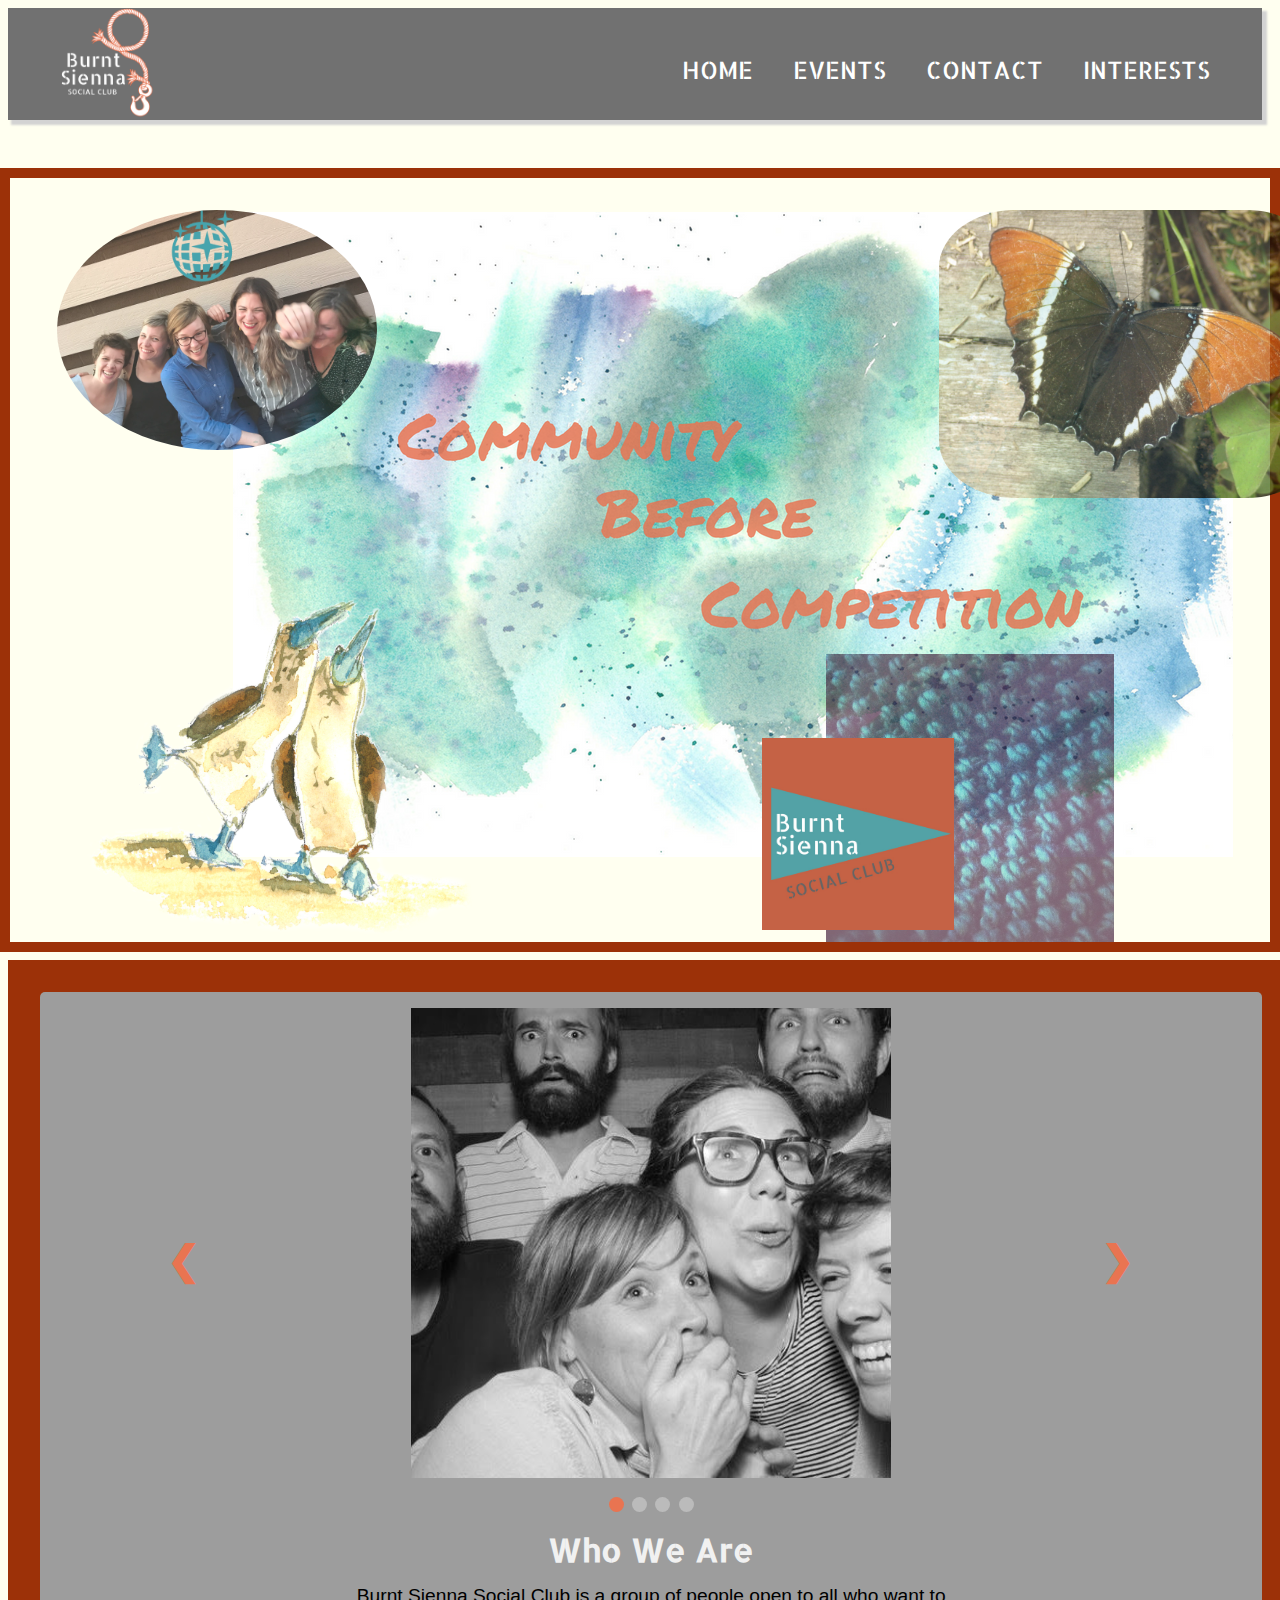
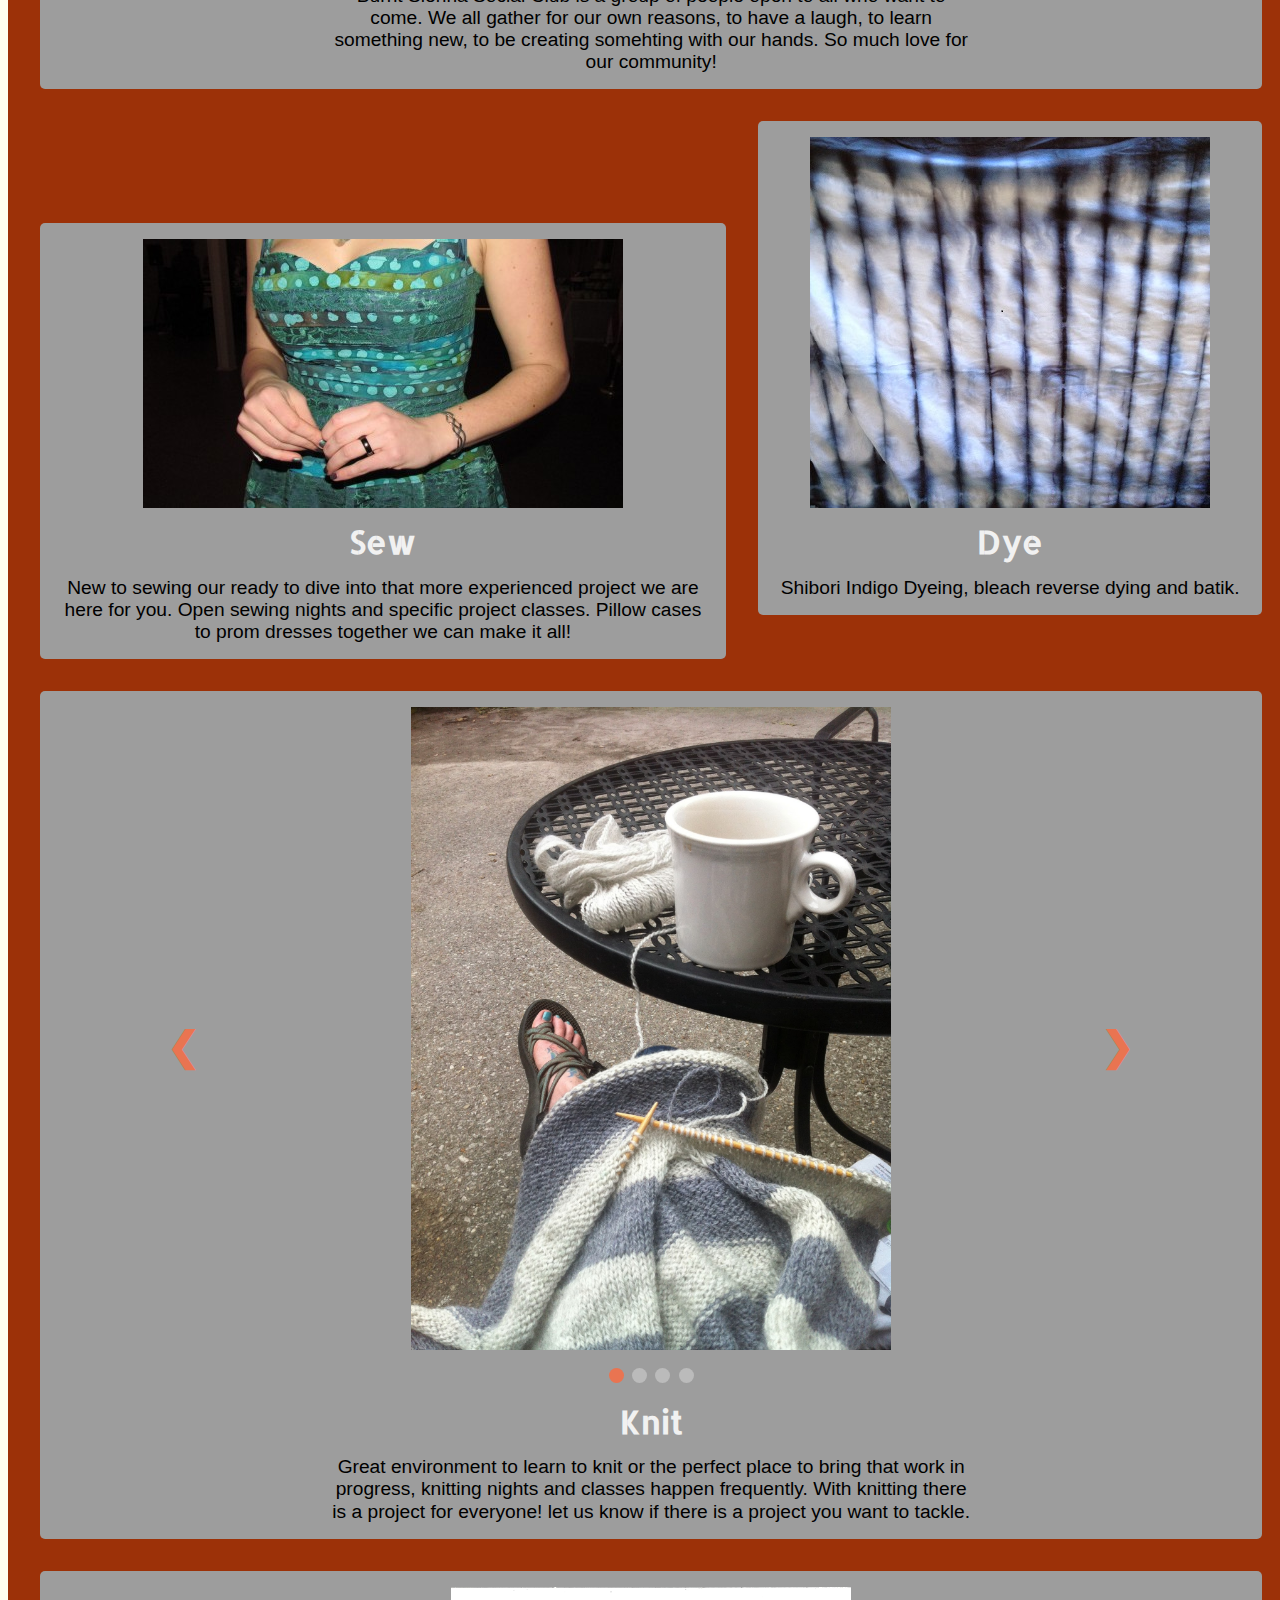
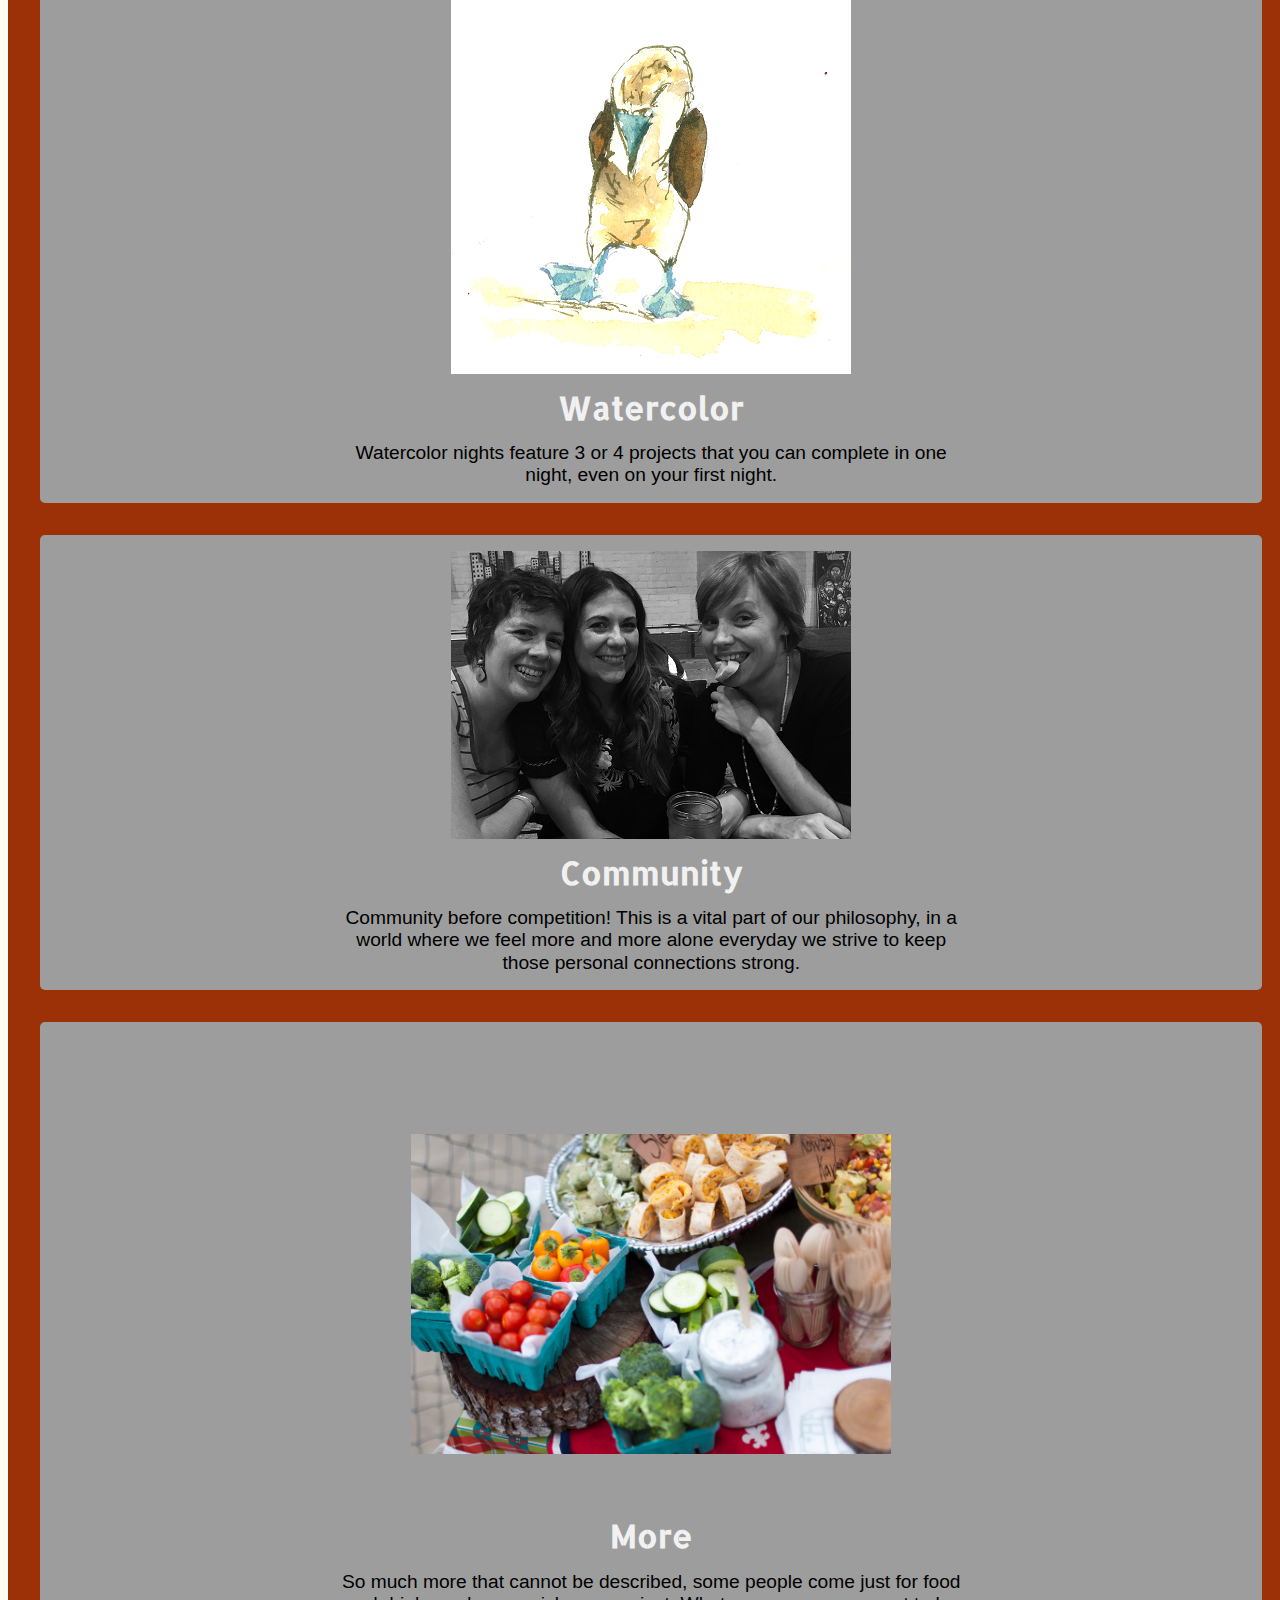
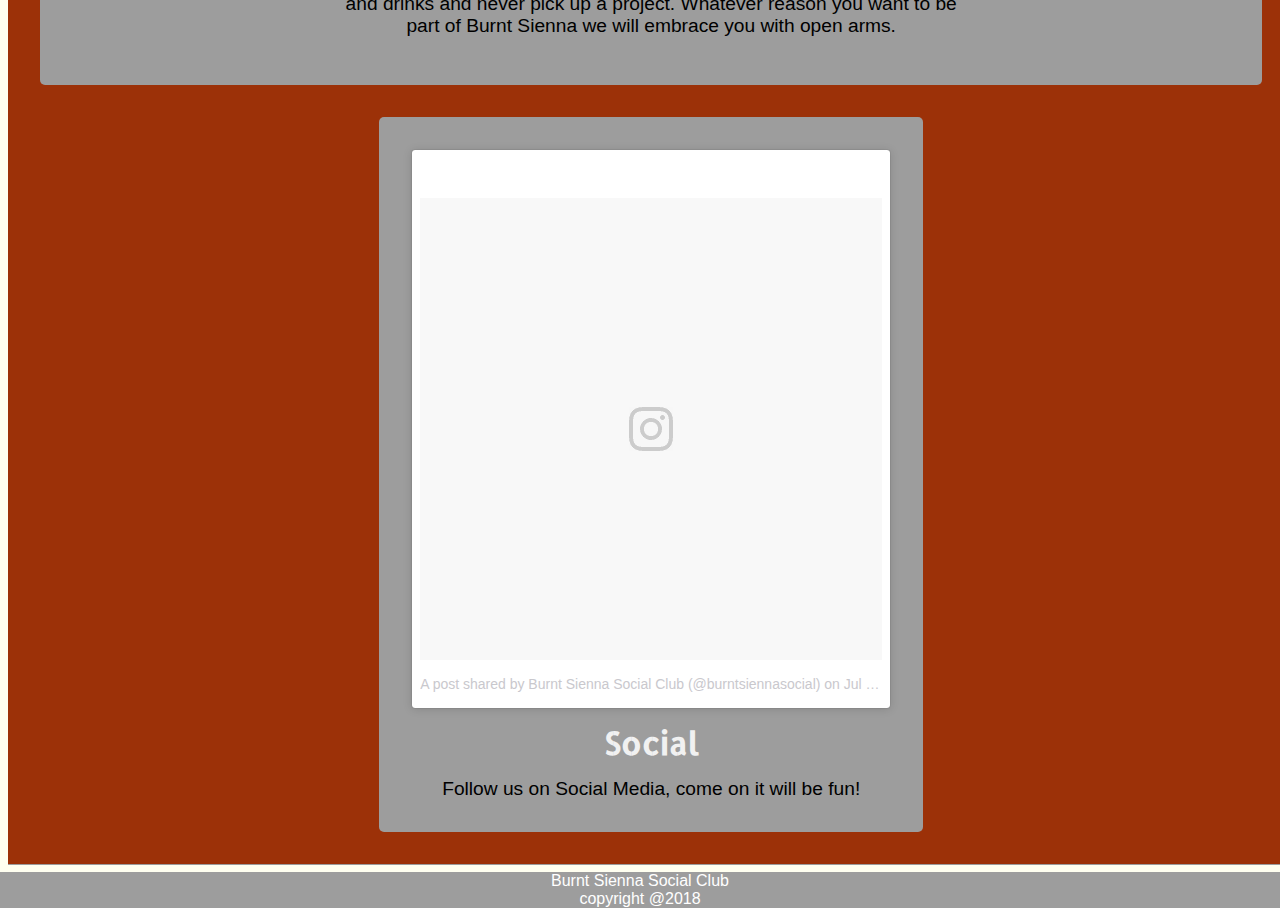
<file: index.html>
<!doctype html>
<html  lang="en">
<head>
        <meta charset="utf-8">
        <meta http-equiv="X-UA-Compatible" content="IE=edge">
        <meta name="viewport" content="width=device-width, initial-scale=1, shrink-to-fit=no">
        <meta name="theme-color" content="#9C3108"/>
        <title>Burnt Sienna Social Club</title>
    <link rel="icon" href="./logo/plainhook.png" />
    <link rel="stylesheet" href="./css/normalize.css">
    <link rel="stylesheet"  type="text/css" media="screen" href="./css/custom.css"> 
    <link href="https://fonts.googleapis.com/css?family=Allerta+Stencil" rel="stylesheet"> 
    
</head>

<body>
<!-- The overlay menu for mobile view only  -->
<div id="smlMenu" class="overlay">

  <!-- Button to close the overlay menu -->
  <a href="javascript:void(0)" class="closebtn" onclick="closeMenu()">&times;</a>

  <!-- Overlay menu content -->
  <div class="overlay-content">
      <img class="overlayLogo" src="./logo/whthook.png" alt="logo">
    <a href="#top">Home</a>
    <a href="#">Events</a>
    <a href="#">Contact</a>
    <a href="#">Interests</a>
  </div>

</div>

<!-- header for overlay menu in mobile view only-->
<div class="smlhead">
<span id="menu" class="menuBtn" onclick="openMenu()"><img src="./logo/hamburger.png" alt="menu icon"></span>
<span class="smltitle">Burnt Sienna Social Club</span>
</div>
    <!-- Main Nav Bar with dropdown feature -->
    <header id="top" class="mainHeader">
      <div  class="navContainer">
            <nav class="">
                <img class="navLogo" src="./logo/whthook.png" alt="logo">
                <ul class="main-nav">
                        <li class="active"><a href="#top">Home</a></li>
                        <li class="active"><a href="#top">Events</a></li>
                        <li class="active"><button id="myBtn" class="contact"><a href="#">Contact</a></button></li>
                                <div id="myModal" class="modal">

                                  <!-- Contact Form Model Content -->
                                  <div class="modal-content">
                                    <span class="close">&times;</span>
                                    <div class="container">
                                      <form action="">
                                    
                                        <label for="fname">First Name</label>
                                        <input type="text" id="fname" name="firstname" placeholder="Your name..">
                                    
                                        <label for="lname">Last Name</label>
                                        <input type="text" id="lname" name="lastname" placeholder="Your last name..">
                                    
                                        <label for="email">Email</label>
                                        <input type="text" id="email" name="email" placeholder="Your email">
                                    
                                        <label for="subject">We Love To Hear From You</label>
                                        <textarea id="subject" name="subject" placeholder="Write something.." style="height:200px"></textarea>
                                    
                                        <input type="submit" value="Submit">
                                    
                                      </form>
                                    </div>
                                  </div>

                                  </div> 
                        <li class="active"><div class="dropdown">
                        <a href="#" onclick="myFunction()" class="dropbtn">Interests</a>
                            <div id="myDropdown" class="dropdown-content">
                            <a href="#knit">Knit</a>
                            <a href="#sew">Sew</a>
                            <a href="#dye">Dye</a>
                            <a href="#comm">Community</a>
                            <a href="#more">More</a>
                          </div> 
                      </div></li> 
                    </ul>
                  </nav>
            </div>
    </header>
    <!-- Mulity picture banner -->
   
<header id="" class="pictureHeader">
    <div class"pictureHeader pictureWrapper">
      <section class="bannergrid1">

          <img class="penLogo hide" src="./logo/penLogo.jpg">
         <img class="pigment hide" src="./img/savingPNG.jpg">
          <img class="community" src="./img/communitylrg.png">
         <img class="yarn hide" src="./img/popknit2.jpg">
         <img class="boobies hide" src="./img/transparent_boobies_two.png">
         <img class="butterfly hide" src="./img/siennabfly.jpg">

      </section>
    </div>
    
</header>
    <main>
            <div class="mainContainer">
                
                  <div id="about" class="about card">
                                                    <!-- Slideshow container -->
                                <div class="slideshow-container">

                                  <!-- slideshow images -->
                                  <div class="mySlides fade">
                                    
                                    <img class="picture" src="./img/preview.jpg" class="slideImg"  alt="group of people in photobooth">
                                    
                                  </div>

                                  <div class="mySlides fade">
                                    
                                    <img class="picture" src="./img/colorrun.jpg" class="slideImg" alt="group project after finishing race" >
                                    
                                  </div>

                                  <div class="mySlides fade">
                                    
                                    <img class="picture" src="./img/grlsout.jpg" class="slideImg" alt="women laughing in front of cloudy sky" >
                                    
                                  </div>

                                  <div class="mySlides fade">
                                    
                                    <img class="picture" src="./img/IMG_0638.jpg" class="slideImg" alt="women holding basket" >
                                    
                                  </div>

                                  <!-- Next and previous buttons -->
                                  <a class="prev" onclick="plusSlides(-1)">&#10094;</a>
                                  <a class="next" onclick="plusSlides(1)">&#10095;</a>
                                </div>
                                <br>

                                <!-- The dots/circles -->
                                <div style="text-align:center">
                                  <span class="dot" onclick="currentSlide(1)"></span> 
                                  <span class="dot" onclick="currentSlide(2)"></span> 
                                  <span class="dot" onclick="currentSlide(3)"></span>
                                  <span class="dot" onclick="currentSlide(4)"></span> 
                                </div>

                    <h1>Who We Are</h1>
                    <p>Burnt Sienna Social Club is a group of people open to all who want to come. We all gather for our own reasons, to have a laugh, to learn something new, to be creating somehting with our hands. So much love for our community!</p>
                  </div>
                    
              <div id="sew" class="sew card">
                <img class="picture" src="./img/bdaydressclose.jpg" alt="upclose view of dress">
                <h1>Sew</h1>
                <p>New to sewing our ready to dive into that more experienced project we are here for you. Open sewing nights and specific project classes. Pillow cases to prom dresses together we can make it all! </p>
              </div>

              <div id="dye" class="dye card">
                <img class="picture" src="./img/dye.jpg" alt="Card image cap">
                <h1>Dye</h1>
                <p>Shibori Indigo Dyeing, bleach reverse dying and batik. </p>
              </div>
        
              <div id="knit" class="knit card">
                      <!-- Second Slideshow container -->
                      <div class="slideshow-container">

                        <!-- images in knit slides -->
                        <div class="secSlides fade">
                          
                          <img class= "picture" src="./img/coffeeKnit.jpg" class="slideImg" alt="knitting sweater">

                        </div>

                        <div class="secSlides fade">
                          
                          <img class="picture" src="./img/IMG_3381.jpg" class="slideImg" alt="knitting hat work in progress">
                          
                        </div>

                        <div class="secSlides fade">
                          
                          <img class="picture" src="./img/pompom.jpg" class="slideImg" alt="close up of pink pompom" >
                          
                        </div>

                        <div class="secSlides fade">
                          
                          <img class="picture" src="./img/swt3.jpg" class="slideImg" alt="close up view of cabled sweater" >
                          
                        </div>

                        <!-- Next and previous buttons -->
                        <a class="prev" onclick="secPlusSlides(-1)">&#10094;</a>
                        <a class="next" onclick="secPlusSlides(1)">&#10095;</a>
                      </div>
                      <br>

                      <!-- The dots/circles -->
                      <div style="text-align:center">
                        <span class="secDot" onclick="secCurrentSlide(1)"></span> 
                        <span class="secDot" onclick="secCurrentSlide(2)"></span> 
                        <span class="secDot" onclick="secCurrentSlide(3)"></span>
                        <span class="secDot" onclick="secCurrentSlide(3)"></span> 
                      </div>

                <h1>Knit</h1>
                <p>Great environment to learn to knit or the perfect place to bring that work in progress, knitting nights and classes happen frequently. With knitting there is a project for everyone! let us know if there is a project you want to tackle.</p>
              </div>
                    
             

              <div id="water" class="water card">
                  <img class="picture" src="./img/boobie 1.png" alt="Card image cap">
                  <h1>Watercolor</h1>
                  <p>Watercolor nights feature 3 or 4 projects that you can complete in one night, even on your first night.</p>
                </div>
                      
              <div id="comm" class="comm card">
                <img class="comm picture" src="./img/bwgrls.jpg" alt="Card image cap">
                <h1>Community </h1>
                <p>Community before competition! This is a vital part of our philosophy, in a world where we feel more and more alone everyday we strive to keep those personal connections strong.</p>
              </div>
                    
              <div id="more" class="more card">
                <img class="more picture" src="./img/tiny-0012.jpg" alt="catered food display">
                <h1>More</h1>
                <p>So much more that cannot be described, some people come just for food and drinks and never pick up a project. Whatever reason you want to be part of Burnt Sienna we will embrace you with open arms.</p>
              </div>
                    
              <div id="social" class="social card">
                <div class="instagram-media picture">
                  <blockquote class="instagram-media" data-instgrm-permalink="https://www.instagram.com/p/BlYON_ogaWJ/" data-instgrm-version="9" style=" background:#FFF; border:0; border-radius:3px; box-shadow:0 0 1px 0 rgba(0,0,0,0.5),0 1px 10px 0 rgba(0,0,0,0.15); margin: 1px; max-width:540px; min-width:326px; padding:0; width:99.375%; width:-webkit-calc(100% - 2px); width:calc(100% - 2px);"><div style="padding:8px;"> <div style=" background:#F8F8F8; line-height:0; margin-top:40px; padding:50.0% 0; text-align:center; width:100%;"> <div style=" background:url([data-uri]); display:block; height:44px; margin:0 auto -44px; position:relative; top:-22px; width:44px;"></div></div><p style=" color:#c9c8cd; font-family:Arial,sans-serif; font-size:14px; line-height:17px; margin-bottom:0; margin-top:8px; overflow:hidden; padding:8px 0 7px; text-align:center; text-overflow:ellipsis; white-space:nowrap;"><a href="https://www.instagram.com/p/BlYON_ogaWJ/" style=" color:#c9c8cd; font-family:Arial,sans-serif; font-size:14px; font-style:normal; font-weight:normal; line-height:17px; text-decoration:none;" target="_blank">A post shared by Burnt Sienna Social Club (@burntsiennasocial)</a> on <time style=" font-family:Arial,sans-serif; font-size:14px; line-height:17px;" datetime="2018-07-18T15:43:51+00:00">Jul 18, 2018 at 8:43am PDT</time></p></div></blockquote> <script async defer src="//www.instagram.com/embed.js"></script>
                  <h1>Social</h1>
              <p>Follow us on Social Media, come on it will be fun!</p>
            </div>
            </div>
                          
              </div>
              
             
             
             <div class="bck2top" >

                <a href="#top">Back to Top</a>

             </div>
             
             
           <!-- My javscript links -->
              <script src="./jss/jquery-3.3.1.min.js"></script>
              <script src="./jss/script.js"></script>    
    </main>


  

    <footer>

      <p1>Burnt Sienna Social Club</p1>  
      <br> 
      <p2>copyright @2018 </p2>
    </footer>
  
</body>
</html>
</file>
<file: css/custom.css>
/* main body background settings */
body {
    background-color: #fffff0;
    font-family: Arial, Helvetica, sans-serif;

}

.smlhead {
    background-color: #717171;
    width: 98%;
    margin: auto;
    padding: .5rem;
    font-family: 'Allerta Stencil', sans-serif;
    color: #f1f1f1;
    font-size: 1rem;
    position: sticky;
    top: .2rem;
    z-index: 90;
    display: block;
    float: left;

}

.smltitle {
    display: block;
    float: right;
    margin: 0;
    font-family: 'Allerta Stencil', sans-serif;
    color: #f1f1f1;
    font-size: 1.5rem;

}

/* The Overlay (background) */
.overlay {    
    height: 100%;
    width: 0;
    position: fixed; 
    z-index: 99;
    left: 0;
    top: 0;
    background-color: rgba(156,49,8, 0.8); 
    overflow-x: hidden;
    transition: 0.5s; 
}

/* Position the content inside the overlay */
.overlay-content {
    position: relative;
    top: 25%; 
    width: 100%; 
    text-align: center; 
    margin-top: 2rem; 
}

/* The navigation links inside the overlay */
.overlay a {
    padding: 8px;
    text-decoration: none;
    font-size: 36px;
    color: #f1f1f1;
    display: block; 
    transition: 0.3s; 
    font-family: 'Allerta Stencil', sans-serif;
}

.overlayLogo{
    max-width: 10rem;
    margin-left: 1rem;
}

/* When you mouse over the navigation links, change their color */
.overlay a:hover, .overlay a:focus {
    color: #717171;
}

/* Position the close button (top right corner) */
.overlay .closebtn {
    position: absolute;
    top: 20px;
    right: 45px;
    font-size: 60px;
}


/* main Navigation Bar Styling  */
.navLogo,
.active {
    display: none;
}

/* picture banner */
.hide {
    display: none;
}

.community {
    max-width: 95%;
}

.pictureHeader div {
    border: 10px solid #9C3108;
}

/* The Modal (background) */
.modal {
    display: none; 
    position: fixed; 
    z-index: 1;
    left: 0;
    top: 0;
    width: 100%; 
    height: 100%; 
    overflow: auto; 
    background-color: rgb(0,0,0); 
    background-color: rgba(0,0,0,0.4); 
}

/* Modal Content/Box */
.modal-content {
    background-color: #f1f1f1;
    margin: 15% auto;
    padding: 20px;
    border: 1px solid #888;
    width: 80%; 
}

/* The Close Button */
.close {
    color: #aaa;
    float: right;
    font-size: 28px;
    font-weight: bold;
}

.close:hover,
.close:focus {
    color: black;
    text-decoration: none;
    cursor: pointer;
}
/* Contact Form Styling  */
input[type=text], select, textarea {
    width: 100%; 
    padding: 12px;  
    border: 1px solid #818181; 
    border-radius: 4px; 
    box-sizing: border-box; 
    margin-top: 6px; 
    margin-bottom: 16px;
    font-family: 'Allerta Stencil', sans-serif;
}

input[type=submit] {
    background-color: #9C3108;
    color: white;
    font-family: 'Allerta Stencil', sans-serif;
    padding: 12px 20px;
    border: none;
    border-radius: 4px;
    cursor: pointer;
    font-size: 1.5rem;
}
input[type=submit]:hover {
    background-color: #717171;
}
.container {
    border-radius: 5px;
    background-color: #f2f2f2;
    padding: 20px;
}

/* Main Body Styling */
.mainContainer {
    padding: 1rem;
    background: #9C3108;
    margin: .5rem;
    box-shadow: 0 1px 0 0 #9d9d9d;
    display: flex;
    max-width: 98%;
    flex-wrap: wrap;
}

.card {
    background: #9d9d9d;
    padding: 1rem;
    margin: 1rem;
    border-radius: 5px;
}

h1,
p {
    text-align: center;
}

h1 {
    padding: 1rem;
}


.social {
    position: relative; 
    overflow: hidden;
    display: block;
    margin: 0;
    padding: 0;
}


.picture {
    max-width: 95%;
    margin: auto;
    display: block;
    z-index: 6;
}

h1 {
    font-family: 'Allerta Stencil', sans-serif;
    color: #f1f1f1;
    font-size: 2rem;
    display: block;
    margin: auto;
}

p {
    display: block;
    margin: auto;
    font-size: 1.2rem;
}



/* -----------------------slideshow styling------------------------------------- */
/* Slideshow container */
.slideshow-container {
    max-width: 1000px;
    max-height: 1000px;
    position: relative;
    margin: auto;
  }
  
  
  /* Hide the images by default */
  .mySlides,
  .secSlides {
      display: none;
  }

  .slideImg {
      max-width: 75%;
      display: block;
      margin: auto;
  }
  
/* Next & previous buttons */
.prev, .next {
    cursor: pointer;
    position: absolute;
    top: 50%;
    width: auto;
    margin-top: -22px;
    padding: 16px;
    color: #e97451;
    font-weight: bold;
    font-size: 40px;
    border-radius: 0 3px 3px 0;
  }
  
  /* Position the "next button" to the right */
  .next {
    right: 0;
    border-radius: 3px 0 0 3px;
  }
  
  /* prev/next arrows On hover, add a backround */
  .prev:hover, .next:hover {
    background-color: rgba(255,255,255,0.8);
  }
  
  
  /* The dots/bullets/indicators */
  .dot,
    .secDot {
    cursor: pointer;
    height: 15px;
    width: 15px;
    margin: 0 2px;
    background-color: #bbb;
    border-radius: 50%;
    display: inline-block;
    transition: background-color 0.6s ease;
  }
  
  .active, .dot:hover {
    background-color: #e97451;
  }



/* back to top button styling */

.bck2top {
    padding: 1rem;
    margin-bottom: .5rem;
    margin-right: 1rem;
    border-radius: 50%;
    z-index: 90; 
    max-width: 8.5rem;
    position: sticky;
    bottom: .5rem;
    display: block;
    float: right;
    font-family: 'Allerta Stencil', sans-serif;
    font-size: 1.2rem;
    background-color: #717171;
}

.bck2top a {
    color: #f1f1f1;
}




/* Footer Styling */
footer {
    position: static;
    bottom: 0;
    left: 0;
    background-color: #9d9d9d;
    width: 100%;
    color: white;
    text-align: center;
}




/* --------------MEDIA QUERIES--------------- */ 
/* Media Queries one for very small screens, then one switch for 700px & one switch for 1025px */


/* nav bar media queries*/
/* When the height of the screen is less than 450 pixels, change the font-size of the links and position the close button again, so they don't overlap */
@media (max-height: 450px) {
    .overlay a {
        font-size: 20px
            }
    
    .overlay .closebtn {
        font-size: 40px;
        top: 15px;
        right: 35px;
    }
}

/* 700px media query focus on showing main nav bar and adjusting multi-picture banner */
@media (min-width: 700px) {
    .morebtn,
    .smlhead {
        display: none;
    }
    
    .mainHeader,
    .main-nav,
    .main-nav a,
    li a {
        background-color:#717171;
       
    } 
    
    
    .navLogo {
        display: block;
        margin-left: auto;
        margin-right: auto;
        max-block-size: 10rem;
        border-radius: 10%;
        z-index: 23;
        margin-top: 0;
    }

    /* .dropdown, */
    .main-nav a,
    .dropbtn,
    .contact {
        text-align: center;
        display: block;
        padding: 1rem;
        display: block;
        position: relative;
        max-width: 100%;
        font-size: 1rem;
        color: white;
        text-transform: uppercase;
        text-decoration: none;
        font-family: 'Allerta Stencil', sans-serif;
        z-index: 20;
    }

    .contact {
        text-decoration: none;
        color: #f1f1f1;
        background-color: #717171;
        border: 0;
        font-size: 1.3rem;
    }
    
    
    ul {
        list-style-type: none;
        margin: 0;
        padding: 0;
    }
    
    .dropbtn,
    .main-nav a:hover {
        color: #e97451;
        cursor: pointer;
    }
    
    .dropdown-content a:hover {
        background-color: #9d9d9d;
    }
    
    .main-nav a:active {
        background-color: #fffff0;
        color: #9d9d9d;
    }
    
    
    /* Dropdown Content (Hidden by Default) */
    .dropdown-content {
        display: none;
        position: absolute;
        background-color: #9d9d9d;
        min-width: 160px;
        box-shadow: 0px 8px 16px 0px rgba(0,0,0,0.2);
        z-index: 1;
    }
    
    /* Links inside the dropdown */
    .dropdown-content a {
        color: #fffff0;
        padding: 12px 16px;
        text-decoration: none;
    }
    
    /* Show the dropdown menu functions using Javascript function */
    .show {
        display:block;
    }
            .hide {
                display: block;
            }
            
            .mainHeader{
                position: sticky;
                top: .5rem;
                width: 98%;
                box-shadow: .25rem .25rem 2px 1px lightgray; 
                margin-top: .5rem;
                margin-left: .5rem;
                z-index: 100;
            }
           
            .navContainer {
                width: 98%;
                margin: 0 auto 3rem;
                padding-top: 2rem;
                padding-bottom: 5rem;
                 
            } 
            .main-nav li {
                display: inline-block;
                margin-left: -1rem;
            }

            .main-nav li a {
                font-size: 1.25rem;
            }

            .navLogo {
                max-block-size: 7rem;
                float: left;
                padding-left: 2rem;
                padding-right: 5rem;
                padding-bottom: 1rem;
            }
        
    /* broken grid Picture Banner Styling only in desktop view */
        

            .bannergrid1 {
                display: grid;
                max-width: 750px;
                max-height:500px;
                grid-template-columns: repeat(6, minmax(0, 1fr));
                grid-template-rows: 10rem 10rem 10rem 10rem;
                grid-gap: 10px;
                margin: 1rem auto;
                padding:0;
            }

            .penLogo {  
                z-index: 6;
                grid-column: 5;
                grid-row-start: 4;
                max-width: 10rem;
                margin-left: -5rem;
                margin-top: -10rem;
            }
            
            .pigment {  
                z-index: 2;
                max-height: 11rem;
                grid-column: 1;
                grid-row: 1/ span 2;
                overflow: hidden;
                opacity: 0.7;
                border-radius: 50%;
                margin-left: -1rem;
                
            }
            
            .community {  
                max-width: 700px; 
                z-index: 1;
                grid-column: 1 / span 6;
                grid-row: 2;
                margin-top: -10rem;
                margin-left: 3rem;
            }

            .yarn {  
                z-index: 5;
                max-height: 12rem;
                grid-column-start: 5;
                grid-row: 4;
                opacity: 0.6;
                margin-left: 0;
                margin-top: -11.6rem;
            }

            .boobies {
                z-index: 7;
                max-height: 17rem;
                grid-column: 1;
                grid-row: 3;
                margin-top: -4.5rem;
            }
            .butterfly {
                z-index: 6;
                max-height: 8rem;
                grid-column: 6;
                grid-row: 1;
                border-radius: 20%;
                margin-left: -5rem;
                opacity: 0.8;
            }

            /* flexbox media query for main body */
            .mainContainer {
                flex-direction: row;
                flex-wrap: wrap;
                width: 98%;
                align-items: baseline;
                justify-content: center;
                align-content: space-betwen;
            }

            .social {
                padding: 2rem;
                margin: 1rem;
            }
            .sew,
            .dye,
            .water,
            .comm,
            .more,
            social {
                flex-grow: 1;
            }

            .about,
            .knit {
                flex-grow: 10;
            }
            
            p{
                max-width: 40rem;
            }

            .picture {
                max-width: 30rem;
            }


            .bck2top {
                display: none;
            }
           

            


}

/* large screen media query focus on changing header, muti-picture banner and main content format */
@media (min-width: 1025px) {

    .navLogo {
        margin-top: -2rem;

    }

    .main-nav {
        display: block;
        float: right;
    }
    .main-nav li {
        float: left;
        padding-right: 1.5rem;
        background-color: #717171;
    }

    .main-nav li a,
    .dropbtn {
        font-size: 1.5rem;
    }
    .contact {
        padding: 0;
    }

    .navContainer,
    .main-nav {
        max-height: 5rem;
    }
    
    /* large screen picture banner query */
    .bannergrid1 {
        display: grid;
        max-width: 90%;
        max-height:700px;
        grid-template-columns: repeat(6, minmax(0, 1fr));
        grid-template-rows: 10rem 10rem 10rem 10rem;
        grid-gap: 20px;
        margin: 1rem auto;
        padding:1rem;;
    }

    .penLogo {  
        z-index: 6;
        grid-column: 5;
        grid-row-start: 5;
        max-width: 12rem;
        margin-top: -12rem;
    }
    
    .pigment {  
        z-index: 2;
        max-height: 15rem;
        grid-column: 1;
        grid-row: 1/ span 2;
        opacity: 0.8;
        border-radius: 50%;
    }
    
    .community {  
        max-width: 1200px;
        z-index: 1;
        grid-column: 1 / 5;
        grid-row: 1/ span 7;
        margin-top: 0;
        margin-left: 10rem;
    
    }

    .yarn {  
        z-index: 5;
        max-height: 18rem;
        grid-column-start: 5;
        grid-row: 4;
        opacity: 0.6;
        margin-left: -1rem;
        margin-top: -6rem;
    }

    .boobies {
        z-index: 7;
        max-height: 25rem;
        grid-column: 1;
        margin-top: 0;
    }
    .butterfly {
        z-index: 6;
        max-height: 18rem;
        grid-column: 6;
        grid-row: 1;
        border-radius: 20%;
        margin-left: -6rem;
    }

    /* media query for flexbox large screen */
    
    .more {
        padding-top: 3rem;
        padding-bottom: 3rem;
        margin-top: 1rem;
    }



    


}
</file>
